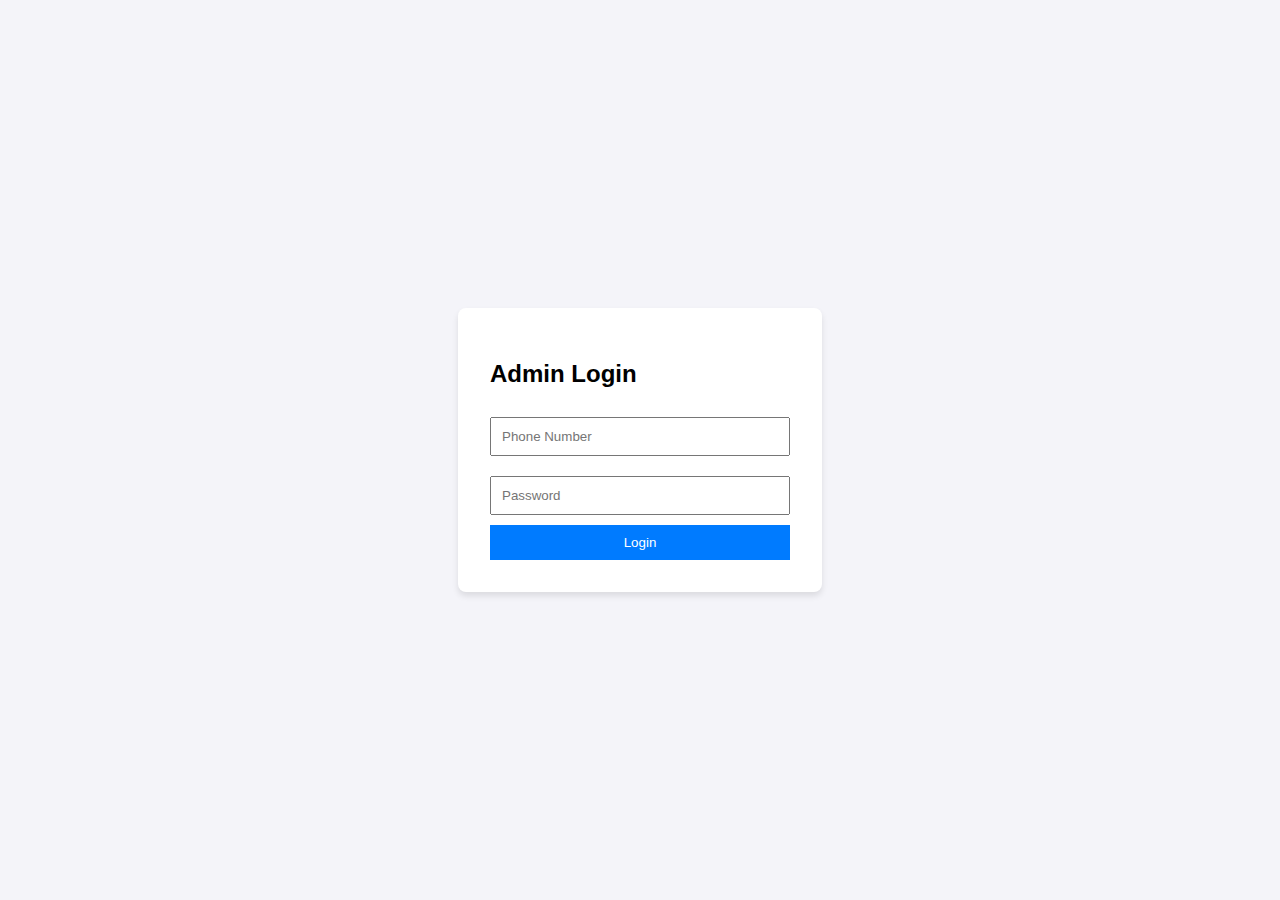
<file: lib/admin_panel/index.html>
<!DOCTYPE html>
<html lang="en">
<head>
    <meta charset="UTF-8">
    <meta name="viewport" content="width=device-width, initial-scale=1.0">
    <title>XLineCargo Admin Panel</title>
    <link rel="stylesheet" href="style.css">
</head>
<body>
    <div id="login-container">
        <h2>Admin Login</h2>
        <form id="login-form">
            <input type="text" id="phone" placeholder="Phone Number" required>
            <input type="password" id="password" placeholder="Password" required>
            <button type="submit">Login</button>
        </form>
        <p id="login-error" style="color: red; display: none;">Login failed!</p>
    </div>

    <div id="dashboard-container" style="display: none;">
        <header>
            <h1>Admin Dashboard</h1>
            <button id="logout-btn">Logout</button>
        </header>

        <section id="orders-section">
            <h3>Orders</h3>
            <button id="refresh-btn">Refresh</button>
            <table id="orders-table">
                <thead>
                    <tr>
                        <th>ID</th>
                        <th>User</th>
                        <th>Status</th>
                        <th>Created At</th>
                    </tr>
                </thead>
                <tbody>
                    <!-- Orders will be loaded here -->
                </tbody>
            </table>
        </section>
    </div>

    <script src="app.js"></script>
</body>
</html>
</file>
<file: lib/admin_panel/style.css>
body {
    font-family: Arial, sans-serif;
    background-color: #f4f4f9;
    margin: 0;
    display: flex;
    justify-content: center;
    align-items: center;
    height: 100vh;
}

#login-container {
    background: white;
    padding: 2rem;
    border-radius: 8px;
    box-shadow: 0 4px 6px rgba(0,0,0,0.1);
    width: 300px;
}

#login-form input {
    width: 100%;
    padding: 10px;
    margin: 10px 0;
    box-sizing: border-box;
}

#login-form button {
    width: 100%;
    padding: 10px;
    background: #007bff;
    color: white;
    border: none;
    cursor: pointer;
}

#dashboard-container {
    width: 80%;
    height: 80vh;
    background: white;
    padding: 20px;
    display: flex;
    flex-direction: column;
}

header {
    display: flex;
    justify-content: space-between;
    align-items: center;
    margin-bottom: 20px;
}

table {
    width: 100%;
    border-collapse: collapse;
}

th, td {
    padding: 10px;
    border-bottom: 1px solid #ddd;
    text-align: left;
}

th {
    background-color: #f8f9fa;
}
</file>
